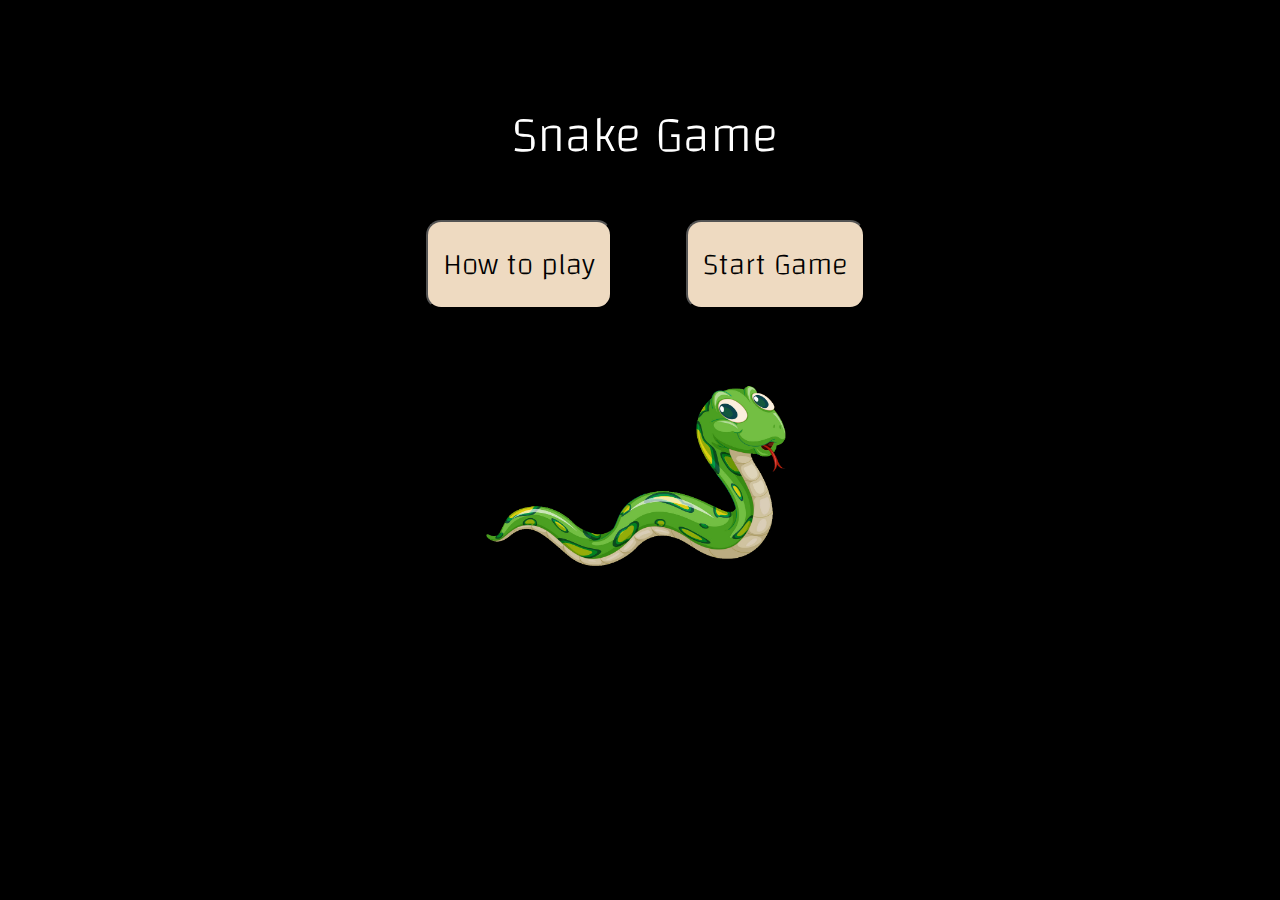
<file: index.html>
<!DOCTYPE html>
<html lang="en">
<head>
    <meta charset="UTF-8">
    <meta name="viewport" content="width=device-width, initial-scale=1.0">
    <title>Snake Game</title>
    <link rel="stylesheet" href="style.css">
    <link rel="preconnect" href="https://fonts.googleapis.com">
    <link rel="preconnect" href="https://fonts.gstatic.com" crossorigin>
    <link href="https://fonts.googleapis.com/css2?family=Bacasime+Antique&family=Changa:wght@300&family=Cormorant+Garamond:wght@300&family=Crimson+Text:ital@0;1&family=Libre+Baskerville&family=Playfair+Display:ital,wght@0,500;1,400&display=swap" rel="stylesheet">
    <script src="file.js"></script>
</head>
<body>
    
    <div >
        <p class="line">Snake Game</p>
        <button class="how">How to play</button>
        <a href="main.html">
        <button class="start">Start Game</button>
        </a><br>
        <div class="container">
            <img src="images/Untitled.png" class="img">
        </div>
    </div>
    <!-- INSTRUCTIONS CODE -->
    <div class="how-toplay" id = "howToplay">
        <span>How to Play!</span>
        <div class="info">1. Make the snake has to eat the food to grow longer.</div>
        <div class="info">2. Control the snake using arrow keys.</div>
        <div class="info">3.Avoid hitting walls and snake body itself.</div>
        <button class="okBtn">Ok</button>
    </div>
      <script>
        document.querySelector('.how').addEventListener('click', () => {
        console.log('tg');
        console.log(document.getElementById('howToplay').classList.add('show'));

        });

        document.querySelector('.okBtn').addEventListener('click', () => {
        console.log('th');
        document.getElementById('howToplay').classList.remove('show');
        });
        document.querySelector('.start').addEventListener('click',()=>{
        document.querySelector('.wrapper').classList.add('show');
        });
      </script>
</body>
</html>
</file>
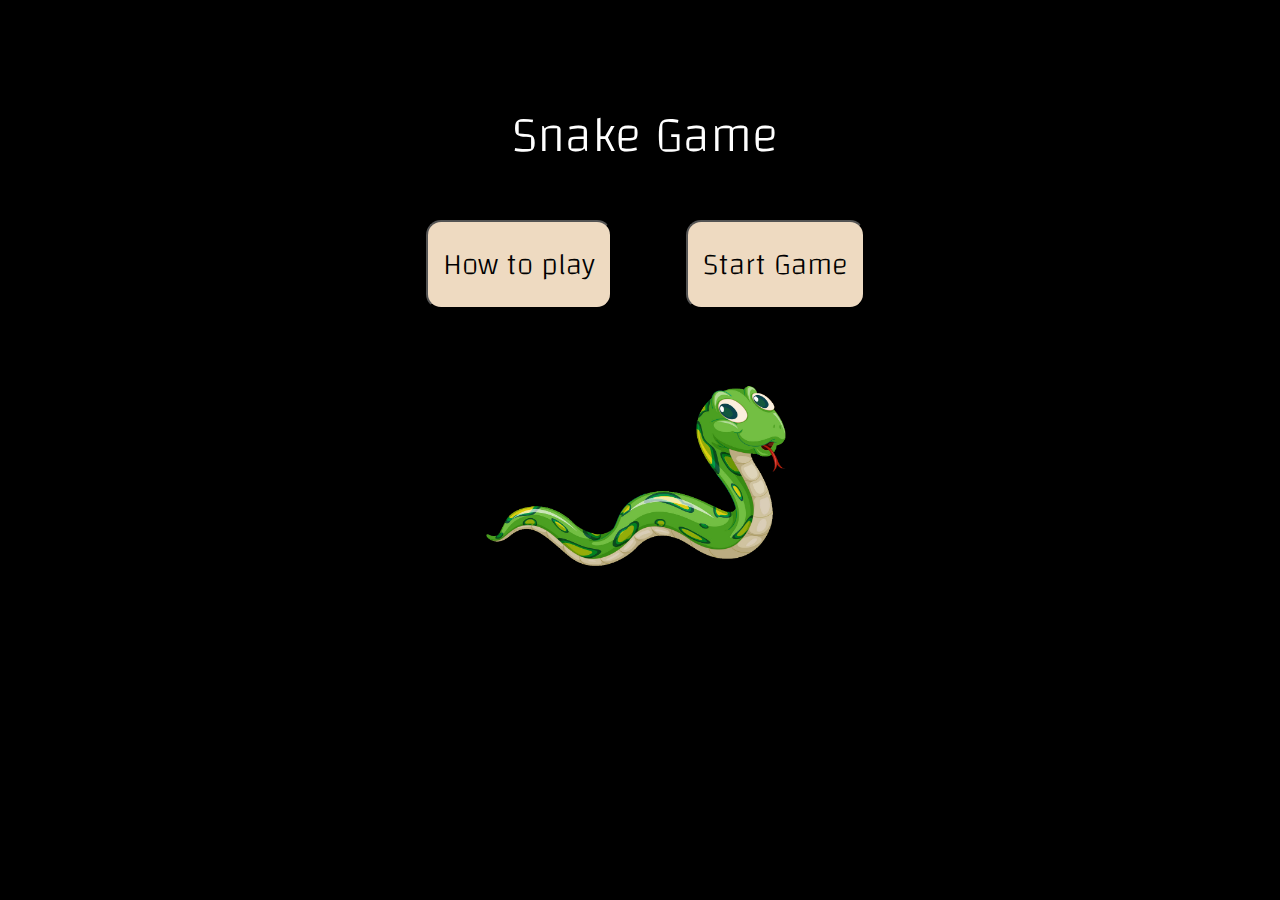
<file: Home.html>
<!DOCTYPE html>
<html lang="en">
<head>
    <meta charset="UTF-8">
    <meta name="viewport" content="width=device-width, initial-scale=1.0">
    <title>Snake Game</title>
    <link rel="stylesheet" href="style.css">
    <link rel="preconnect" href="https://fonts.googleapis.com">
    <link rel="preconnect" href="https://fonts.gstatic.com" crossorigin>
    <link href="https://fonts.googleapis.com/css2?family=Bacasime+Antique&family=Changa:wght@300&family=Cormorant+Garamond:wght@300&family=Crimson+Text:ital@0;1&family=Libre+Baskerville&family=Playfair+Display:ital,wght@0,500;1,400&display=swap" rel="stylesheet">
    <script src="file.js"></script>
</head>
<body>
    
    <div >
        <p class="line">Snake Game</p>
        <button class="how">How to play</button>
        <a href="main.html">
        <button class="start">Start Game</button>
        </a><br>
        <div class="container">
            <img src="images/Untitled.png" class="img">
        </div>
    </div>
    <!-- INSTRUCTIONS CODE -->
    <div class="how-toplay" id = "howToplay">
        <span>How to Play!</span>
        <div class="info">1. Make the snake has to eat the food to grow longer.</div>
        <div class="info">2. Control the snake using arrow keys.</div>
        <div class="info">3.Avoid hitting walls and snake body itself.</div>
        <button class="okBtn">Ok</button>
    </div>
      <script>
        document.querySelector('.how').addEventListener('click', () => {
        console.log('tg');
        console.log(document.getElementById('howToplay').classList.add('show'));

        });

        document.querySelector('.okBtn').addEventListener('click', () => {
        console.log('th');
        document.getElementById('howToplay').classList.remove('show');
        });
        document.querySelector('.start').addEventListener('click',()=>{
        document.querySelector('.wrapper').classList.add('show');
        });
      </script>
</body>
</html>
</file>
<file: style.css>
*{
    margin: 0;
    padding: 0;
}
html{
    scroll-behavior: smooth;
}
body{
    background: black;
    display: flex;
    justify-content: center;
    align-items: center;
}
p{
    color: #fff;
    text-align: center;
    margin-left: 10px;
    margin-top: 90px;
    height: 300px;
    font-size: 50px;
    font-weight: 200;
    font-family: 'Changa', serif;
    height: 130px;
}

.how{
    margin-left: 10px;
    margin-right: 70px;
    padding: 15px;
    font-family: 'Changa', serif;
    font-size: 30px;
    font-weight: 200;
    background-color: rgb(238, 218, 193);
    border-radius: 15px;
    cursor: pointer;
}
.start{
    padding: 15px;
    font-family: 'Changa', serif;
    font-size: 30px;
    font-weight: 200;
    background-color: rgb(238, 218, 193);
    border-radius: 15px;
    cursor: pointer;
}
.container{
    background-color: black;
}
.img{
    width: 300px;
    position: absolute;
    margin: 70px;
   background: black;
}
.how-toplay{
    display: none;
    text-align: center;
    margin-top: 280px;
    position: absolute;
    width: 580px;
    height: 200px;
    background: #fff;
    border-radius: 5px;
    background: rgb(238, 218, 193);
    border-radius: 15px;
}
.how-toplay.show{
    display: block;
    margin: 10px;
    text-align: center;
    margin-top: 280px;
    position: absolute;
    width: 580px;
    height: 220px;
    background: #fff;
    border-radius: 5px;
    background: rgb(238, 218, 193);
    border-radius: 15px;
}
.how-toplay span{
    font-size: 30px;
    padding-bottom: 40px;
    font-weight: 100;
    font-family: 'Changa', serif;
}
.how-toplay .info{
    text-align: left;
    font-family: 'Changa', serif;
    font-size: 20px;
    margin-left: 10px;
}
.how-toplay .okBtn{
    font-size: 20px;
    font-weight: 800;
    width: 50px;
    margin: 10px;
    text-align: center;
    font-family: 'Changa', serif;
    
} 

@media only screen and (max-width:670px) {
    .how-toplay.show{
        width: 480px;
    }
}
@media only screen and (max-width:500px) {
    .how{
        font-size: 20px;
        margin-right: 30px;
    }
    .start{
        font-size: 20px;
    }
    p{
        font-size: 30px;
    }
    .how-toplay.show{
        width: 350px;
        margin-right: 10px;
    }
    .img{
        width: 200px;
    }
}
@media only screen and (max-width:400px) {
    .how-toplay.show{
        width: 330px;
        margin-right: 10px;
    }
}
</file>
